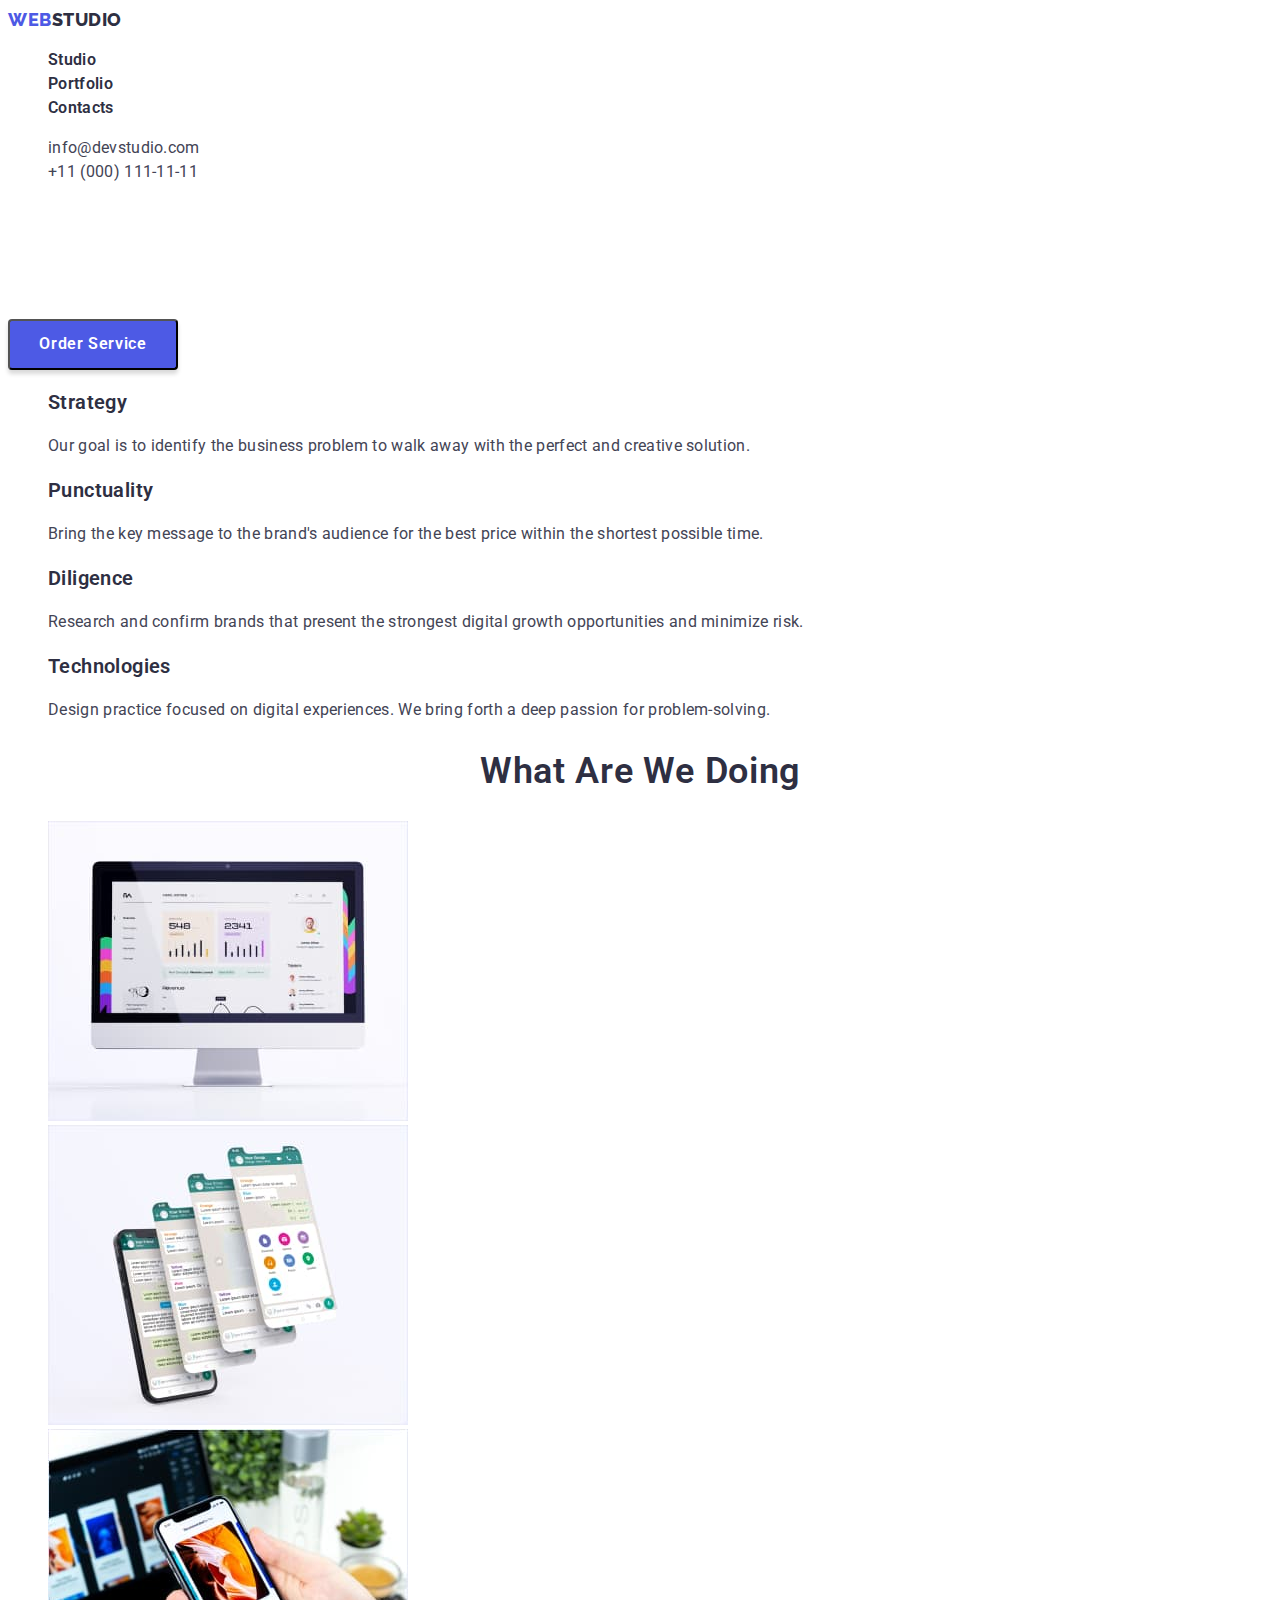
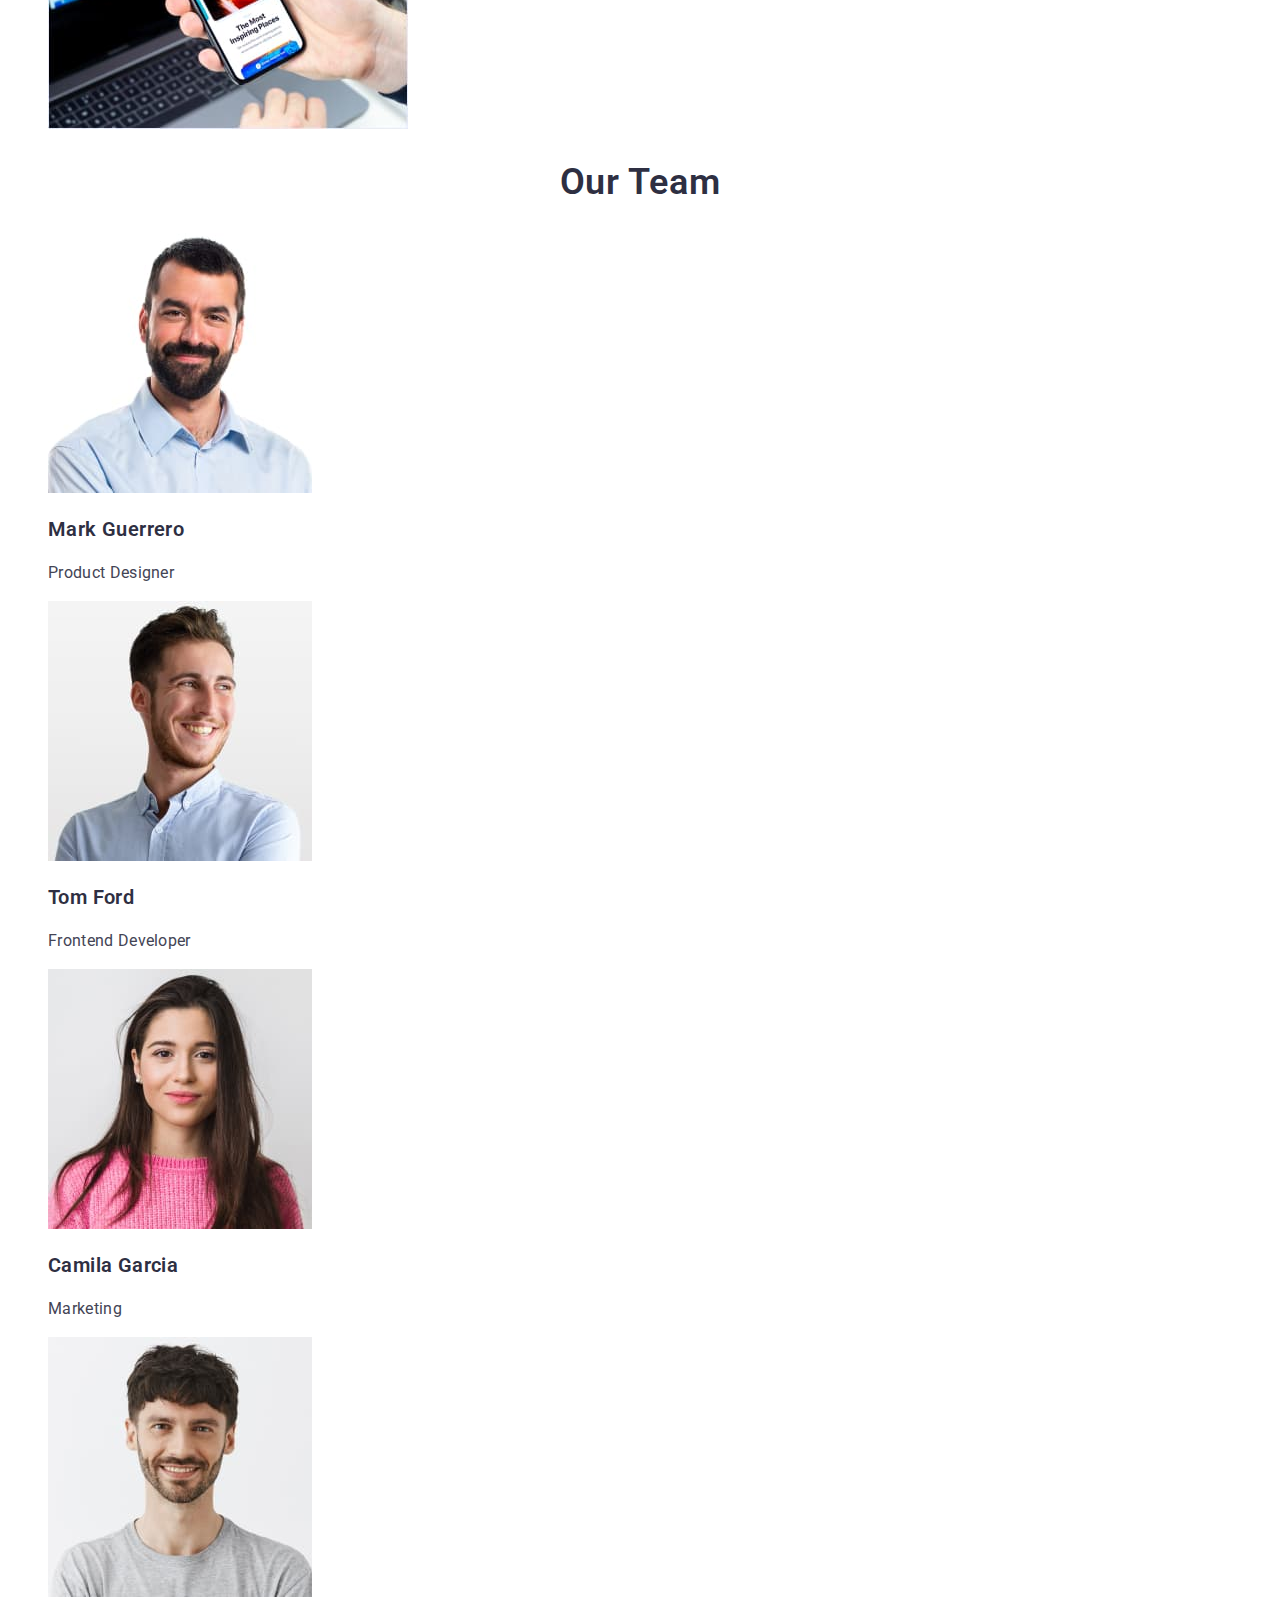
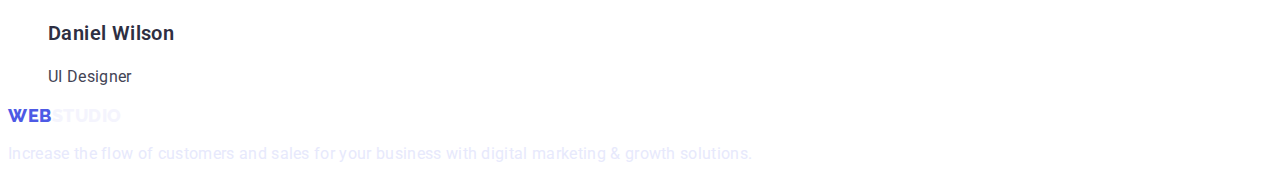
<file: index.html>
<!DOCTYPE html>
<html lang="en">
  <head>
    <meta charset="UTF-8" />
    <meta http-equiv="X-UA-Compatible" content="IE=edge" />
    <meta name="viewport" content="width=device-width, initial-scale=1.0" />
    <title>WebStudio goit-markup-hw-02</title>
    <link rel="preconnect" href="https://fonts.googleapis.com" />
    <link rel="preconnect" href="https://fonts.gstatic.com" crossorigin />
    <link
      href="https://fonts.googleapis.com/css2?family=Raleway:wght@800&family=Roboto:wght@400;500;700;900&display=swap"
      rel="stylesheet"
    />

    <link rel="stylesheet" href="./css/styles.css" />
  </head>
  <body>
    <header>
      <nav>
        <!--logo-->
        <a href="/" class="logo link"
          ><span class="logo logo-color">WEB</span>STUDIO</a
        >

        <!--menu-->
        <ul class="menu-nav">
          <li><a href="./index.html" class="menu-nav-link link">Studio</a></li>
          <li>
            <a href="./portfolio.html" class="menu-nav-link link">Portfolio</a>
          </li>
          <li><a href="" class="menu-nav-link link">Contacts</a></li>
        </ul>
      </nav>

      <!--contacts-->
      <ul class="contacts-nav">
        <li>
          <a href="mailto:info@devstudio.com" class="contacts-nav-link link"
            >info@devstudio.com</a
          >
        </li>
        <li>
          <a href="tel:+110001111111" class="contacts-nav-link link"
            >+11 (000) 111-11-11</a
          >
        </li>
      </ul>
    </header>

    <main>
      <!--section1hero-->
        <section>
          <h1 class="hero-title">Effective Solutions for Your Business</h1>
          <button type="button" class="hero-button">Order Service</button>
        </section>

      <!--section2-->
        <section>
          <ul>
            <li>
              <h3 class="section-title">Strategy</h3>
              <p class="section-text">
                Our goal is to identify the business problem to walk away with
                the perfect and creative solution.
              </p>
            </li>

            <li>
              <h3 class="section-title">Punctuality</h3>
              <p class="section-text">
                Bring the key message to the brand's audience for the best price
                within the shortest possible time.
              </p>
            </li>

            <li>
              <h3 class="section-title">Diligence</h3>
              <p class="section-text">
                Research and confirm brands that present the strongest digital
                growth opportunities and minimize risk.
              </p>
            </li>

            <li>
              <h3 class="section-title">Technologies</h3>
              <p class="section-text">
                Design practice focused on digital experiences. We bring forth a
                deep passion for problem-solving.
              </p>
            </li>
          </ul>
        </section>

      <!--section3-->
      <h2 class="section-title-ii">What are we doing</h2>

      <ul>
        <li>
          <img src="./images/img1.jpg" alt="desktop" width="360" />
        </li>

        <li>
          <img src="./images/img2.jpg" alt="mobile" width="360" />
        </li>

        <li>
          <img src="./images/img3.jpg" alt="app" width="360" />
        </li>
      </ul>

      <!--section4-->

      <h2 class="section-title-ii">Our Team</h2>

      <ul>
        <li>
          <img
            src="./images/teamcard1.jpg"
            alt="teamcard"
            width="264"
            height="260"
          />
          <h3 class="section-title">Mark Guerrero</h3>
          <p class="section-text">Product Designer</p>
        </li>

        <li>
          <img
            src="./images/teamcard2.jpg"
            alt="teamcard"
            width="264"
            height="260"
          />
          <h3 class="section-title">Tom Ford</h3>
          <p class="section-text">Frontend Developer</p>
        </li>

        <li>
          <img
            src="./images/teamcard3.jpg"
            alt="teamcard"
            width="264"
            height="260"
          />
          <h3 class="section-title">Camila Garcia</h3>
          <p class="section-text">Marketing</p>
        </li>

        <li>
          <img
            src="./images/teamcard4.jpg"
            alt="teamcard"
            width="264"
            height="260"
          />
          <h3 class="section-title">Daniel Wilson</h3>
          <p class="section-text">UI Designer</p>
        </li>
      </ul>
    </main>

    <footer>
        <a href="./index.html" class="logo-footer link"
          ><span class="logo-color">WEB</span>STUDIO</a
        >
        <p class="section-text footer-text-color">
          Increase the flow of customers and sales for your business with
          digital marketing & growth solutions.
        </p>
    </footer>
  </body>
</html>
</file>
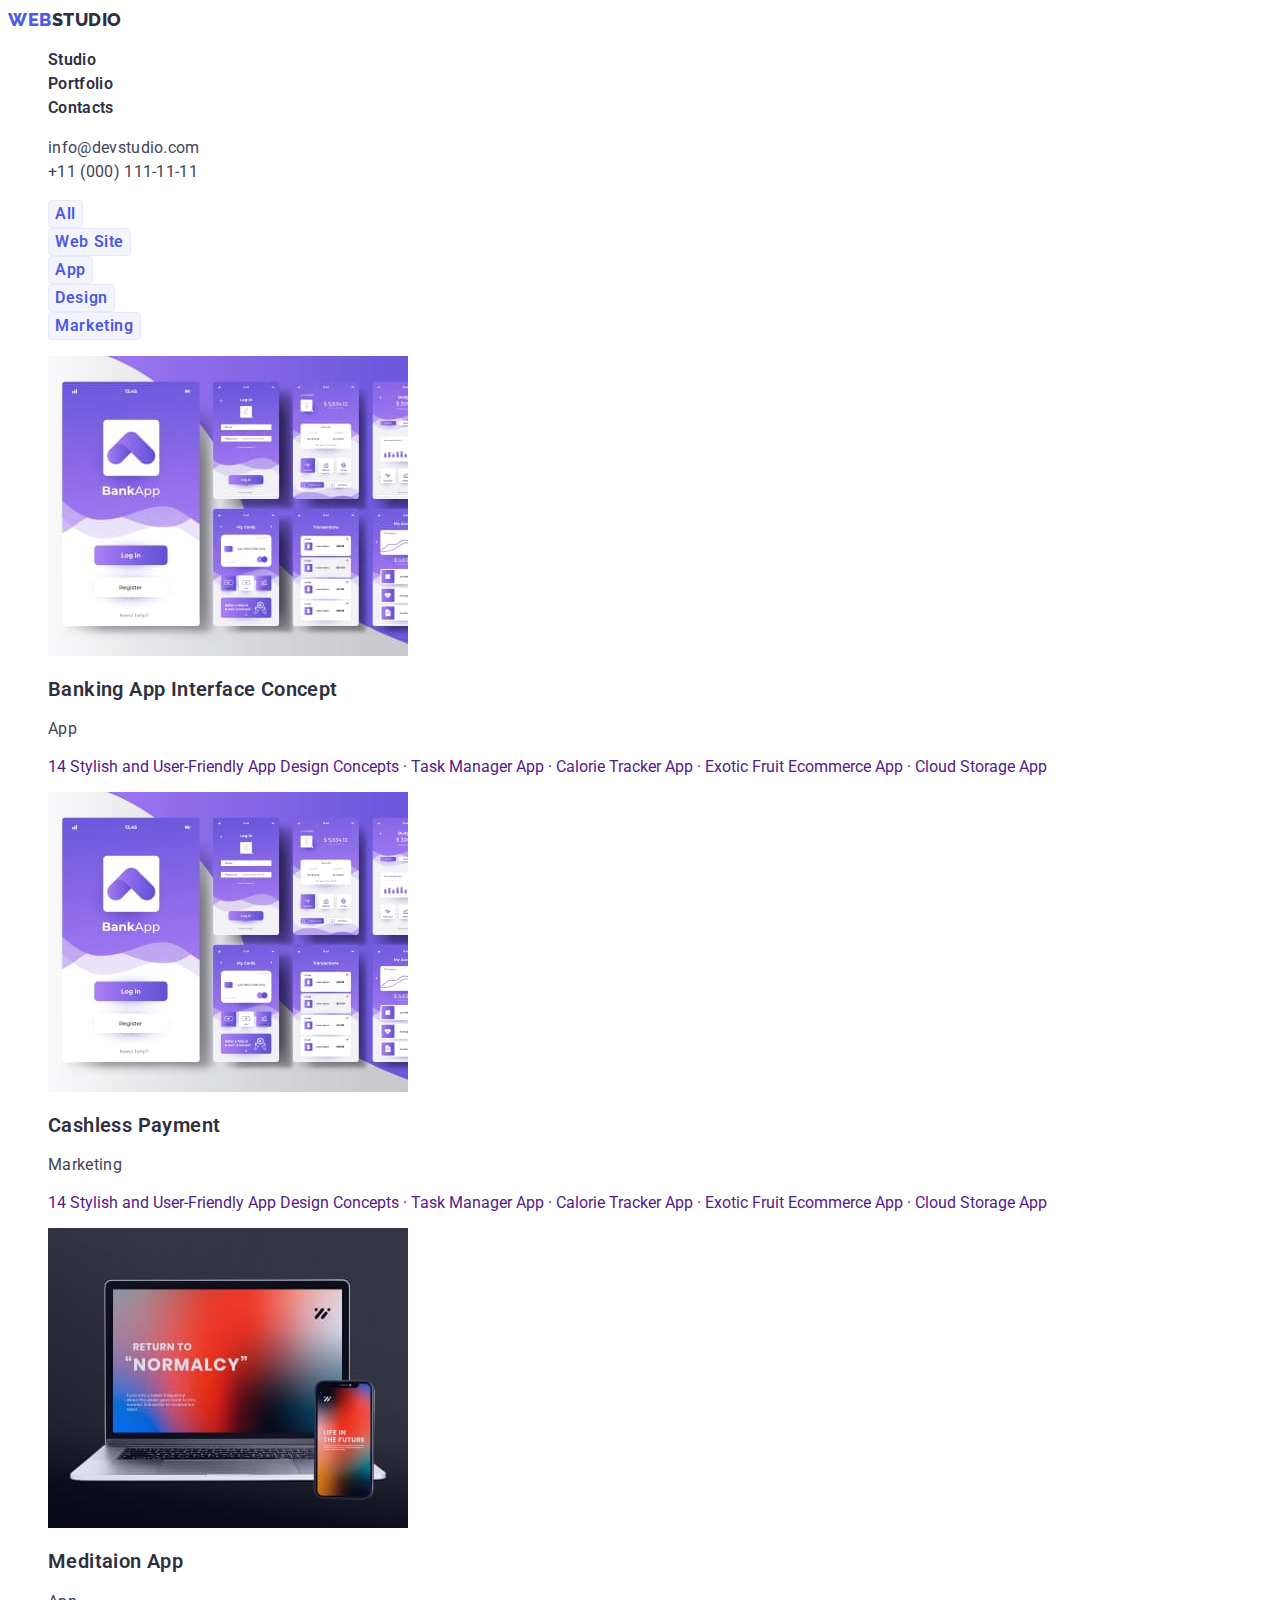
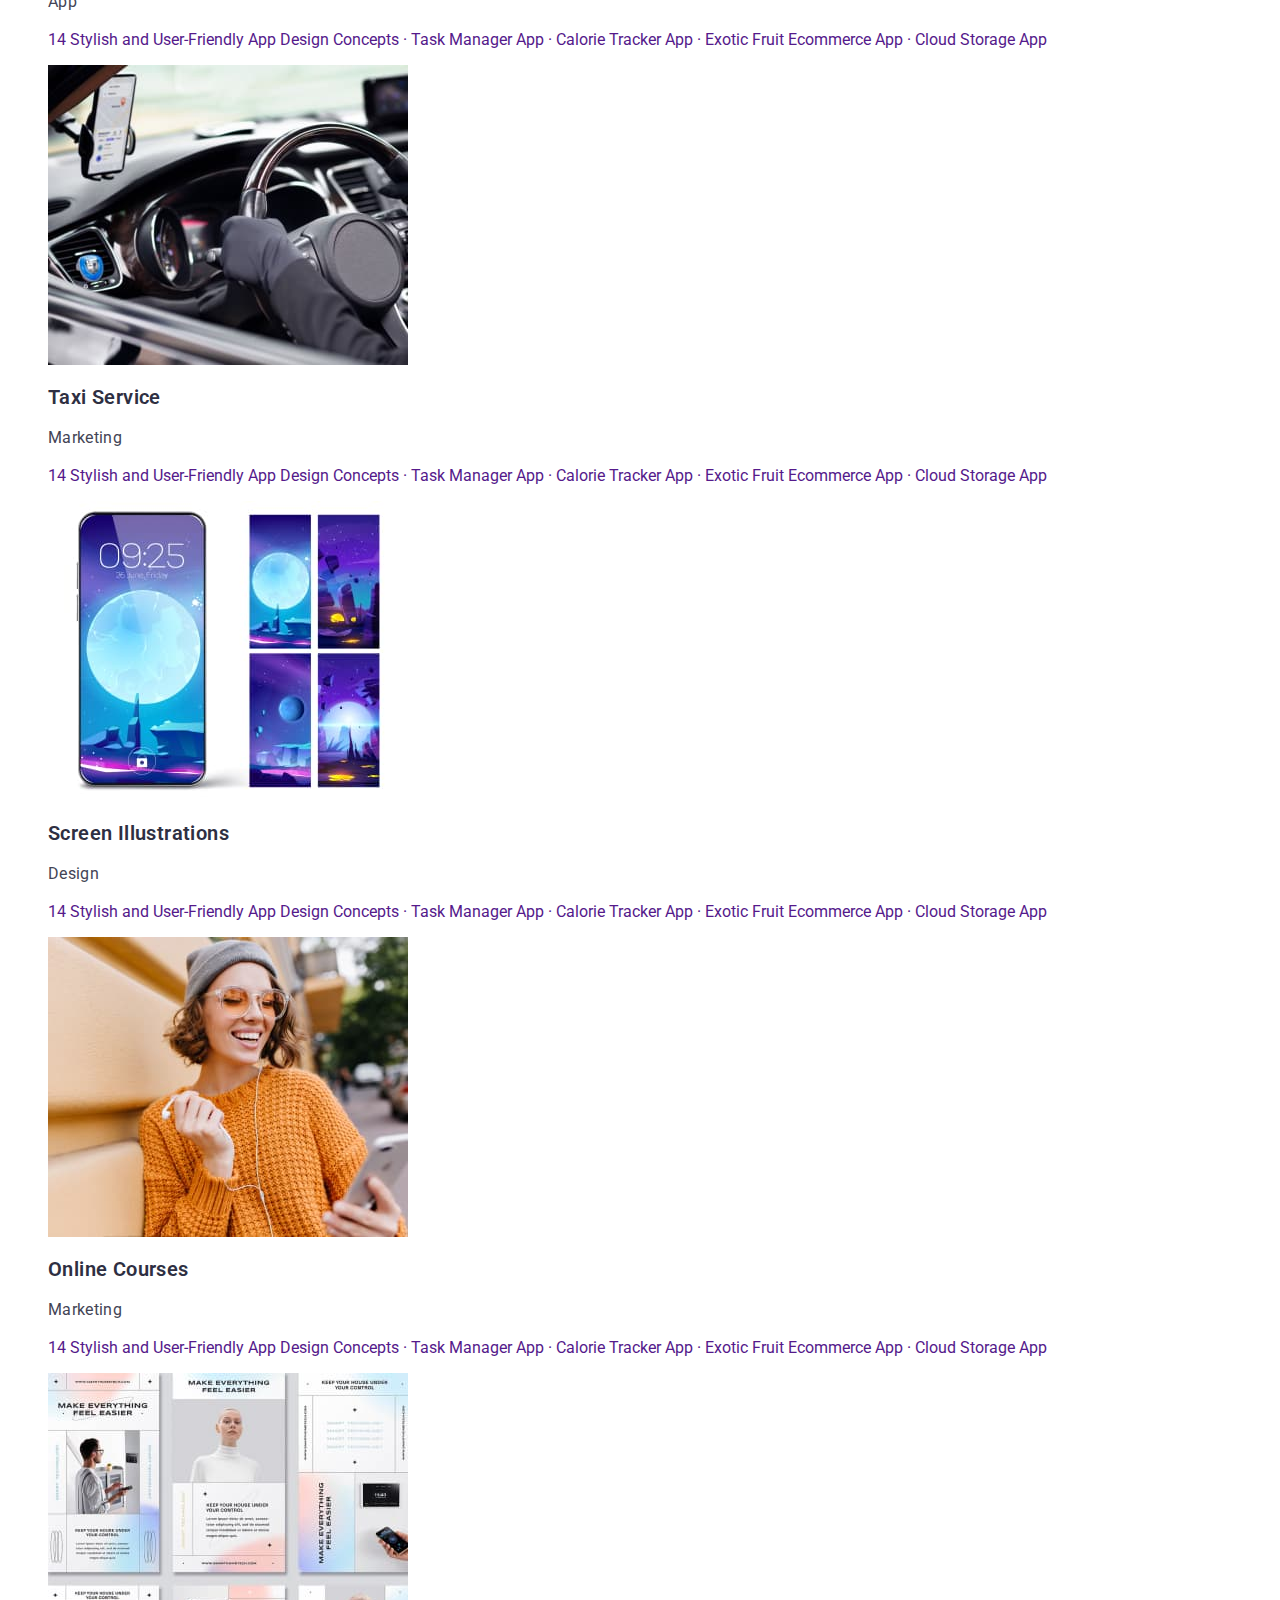
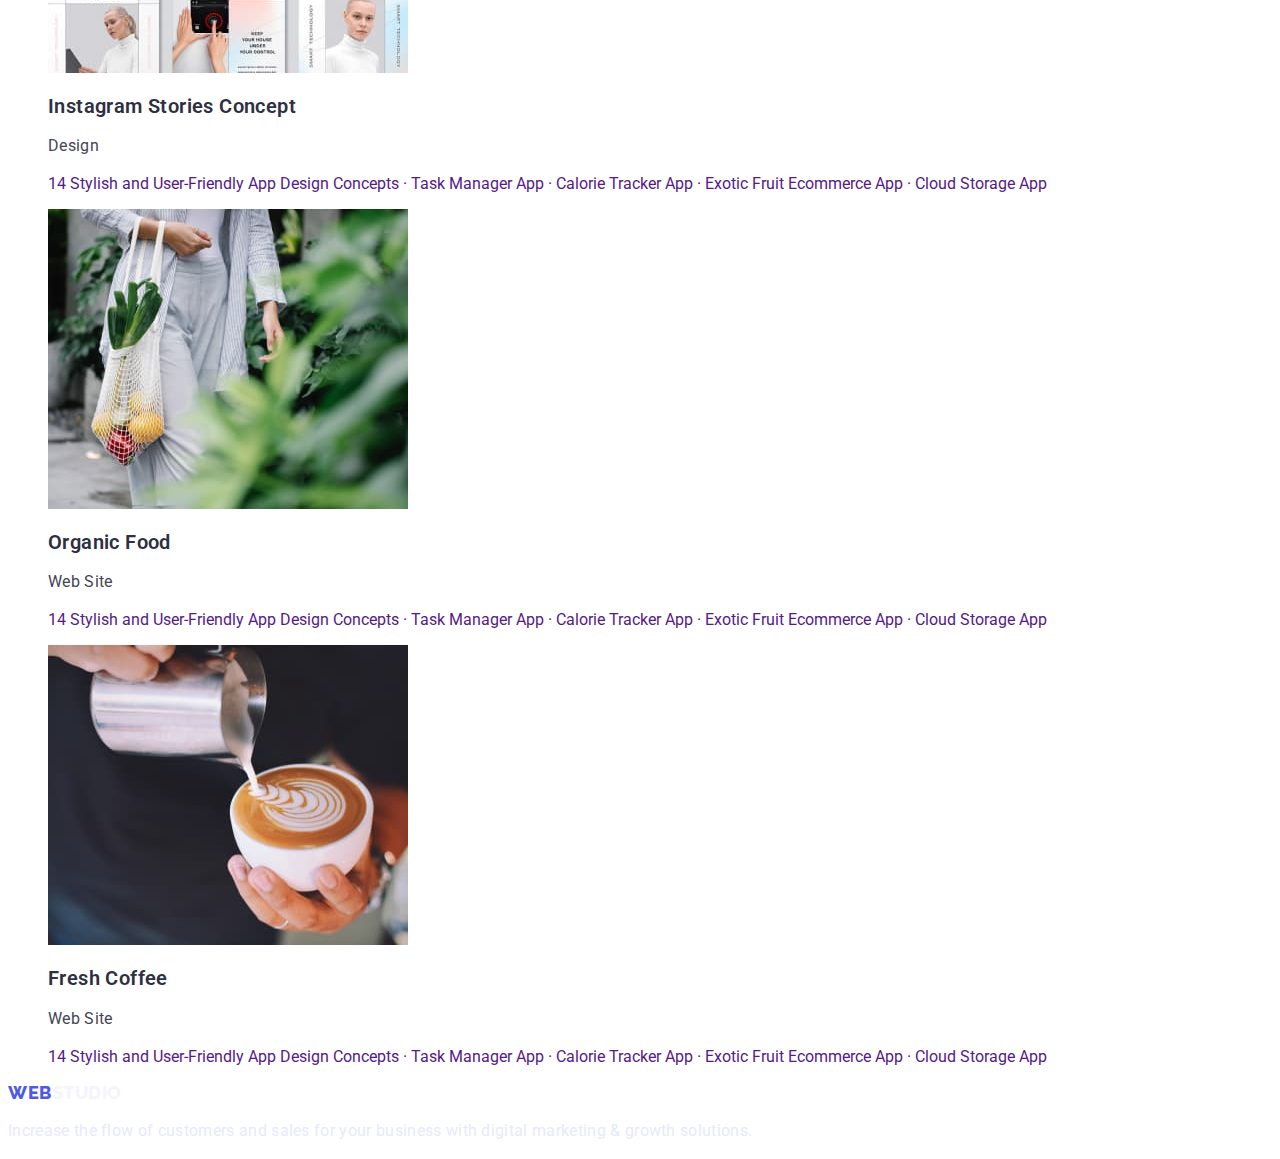
<file: portfolio.html>
<!DOCTYPE html>
<html lang="en">
  <head>
    <meta charset="UTF-8" >
    <meta http-equiv="X-UA-Compatible" content="IE=edge" >
    <meta name="viewport" content="width=device-width, initial-scale=1.0" >
    <title>WebStudio goit-markup-hw-02</title>
    <link rel="preconnect" href="https://fonts.googleapis.com">
    <link rel="preconnect" href="https://fonts.gstatic.com" crossorigin>
    <link href="https://fonts.googleapis.com/css2?family=Raleway:wght@800&family=Roboto:wght@400;500;700;900&display=swap" rel="stylesheet">

    <link rel="stylesheet" href="./css/styles.css">
  </head>
  <body>
    <header>
      <nav>
        <!--logo-->
        <a href="/" class="logo link"><span class="logo-color logo">WEB</span>STUDIO</a>

        <!--menu-->
        <ul class="menu-nav">
          <li><a href="./index.html" class="menu-nav-link link">Studio</a></li>
          <li><a href="./portfolio.html" class="menu-nav-link link">Portfolio</a></li>
          <li><a href="" class="menu-nav-link link">Contacts</a></li>
        </ul>
      </nav>

      <!--contacts-->
      <ul class="contacts-nav">
        <li><a href="mailto:info@devstudio.com" class="contacts-nav-link link">info@devstudio.com</a></li>
        <li><a href="tel:+110001111111" class="contacts-nav-link link">+11 (000) 111-11-11</a></li>
      </ul>
    </header>

<main>
    <!--filter-->
<ul>
<li><button type="button" class="portfolio-bttn">All</button></li>
<li><button type="button" class="portfolio-bttn">Web Site</button></li>
<li><button type="button" class="portfolio-bttn">App</button></li>
<li><button type="button" class="portfolio-bttn">Design</button></li>
<li><button type="button" class="portfolio-bttn">Marketing</button></li>
</ul>
<ul>

    <li>
        <a href="" class="link">
            <img src="./images/portfolio/img1.jpg" alt="Banking App Interface Concept" width="360">
            <h2 class="section-title">Banking App Interface Concept</h2>
            <p class="section-text">App</p>
            <p>14 Stylish and User-Friendly App Design Concepts · Task Manager App · Calorie Tracker App · Exotic Fruit Ecommerce App · Cloud Storage App</p>
        </a>
    </li>
   
    <li>
        <a href="" class="link">
            <img src="./images/portfolio/img2.jpg" alt="Cashless Payment" width="360">
            <h2 class="section-title">Cashless Payment</h2>
            <p class="section-text">Marketing</p>
            <p>14 Stylish and User-Friendly App Design Concepts · Task Manager App · Calorie Tracker App · Exotic Fruit Ecommerce App · Cloud Storage App</p>
        </a>
    </li>
   
    <li>
        <a href="" class="link">
            <img src="./images/portfolio/img3.jpg" alt="Meditaion App" width="360">
            <h2 class="section-title">Meditaion App</h2>
            <p class="section-text">App</p>
            <p>14 Stylish and User-Friendly App Design Concepts · Task Manager App · Calorie Tracker App · Exotic Fruit Ecommerce App · Cloud Storage App</p>
        </a>
    </li>

    <li>
        <a href="" class="link">
            <img src="./images/portfolio/img4.jpg" alt="Taxi Service" width="360">
            <h2 class="section-title">Taxi Service</h2>
            <p class="section-text">Marketing</p>
            <p>14 Stylish and User-Friendly App Design Concepts · Task Manager App · Calorie Tracker App · Exotic Fruit Ecommerce App · Cloud Storage App</p>
        </a>
    </li>

    <li>
        <a href="" class="link">
            <img src="./images/portfolio/img5.jpg" alt="Screen Illustrations" width="360">
            <h2 class="section-title">Screen Illustrations</h2>
            <p class="section-text">Design</p>
            <p>14 Stylish and User-Friendly App Design Concepts · Task Manager App · Calorie Tracker App · Exotic Fruit Ecommerce App · Cloud Storage App</p>
        </a>
    </li>

    <li>
        <a href="" class="link">
            <img src="./images/portfolio/img6.jpg" alt="Online Courses" width="360">
            <h2 class="section-title">Online Courses</h2>
            <p class="section-text">Marketing</p>
            <p>14 Stylish and User-Friendly App Design Concepts · Task Manager App · Calorie Tracker App · Exotic Fruit Ecommerce App · Cloud Storage App</p>
        </a>
    </li>

    <li>
        <a href="" class="link">
            <img src="./images/portfolio/img7.jpg" alt="Instagram Stories Concept" width="360">
            <h2 class="section-title">Instagram Stories Concept</h2>
            <p class="section-text">Design</p>
            <p>14 Stylish and User-Friendly App Design Concepts · Task Manager App · Calorie Tracker App · Exotic Fruit Ecommerce App · Cloud Storage App</p>
        </a>
    </li>

    <li>
        <a href="" class="link">
            <img src="./images/portfolio/img8.jpg" alt="Organic Food" width="360">
            <h2 class="section-title">Organic Food</h2>
            <p class="section-text">Web Site</p>
            <p>14 Stylish and User-Friendly App Design Concepts · Task Manager App · Calorie Tracker App · Exotic Fruit Ecommerce App · Cloud Storage App</p>
        </a>
    </li>

    <li>
        <a href="" class="link">
            <img src="./images/portfolio/img9.jpg" alt="Fresh Coffee" width="360">
            <h2 class="section-title">Fresh Coffee</h2>
            <p class="section-text">Web Site</p>
            <p>14 Stylish and User-Friendly App Design Concepts · Task Manager App · Calorie Tracker App · Exotic Fruit Ecommerce App · Cloud Storage App</p>
        </a>
    </li>
</ul>
    
</main>



    <footer>
        <div>
          <a href="./index.html" class="logo-footer link"><span class="logo-color">WEB</span>STUDIO</a>
          <p class="section-text footer-text-color">
            Increase the flow of customers and sales for your business with
            digital marketing & growth solutions.
          </p>
        </div>
      </footer>
    </body>
  </html>
</file>
<file: css/styles.css>
:root{
--primary-font: 'Roboto', sans-serif;
--secondary-font: 'Raleway', sans-serif;
--primary-color: #2E2F42;
--secondary-color: #434455;
--hover-color: #4D5AE5;
}


ul {
    list-style: none;
}


body {
font-family: var(--primary-font)
}

body {
    color: var(--primary-color);
}

/*========== HEADER ==========*/

.logo{
    font-family: var(--secondary-font);
    font-weight: 800;
    font-size: 18px;
    line-height: 1.33;
    display: flex;
align-items: center;
letter-spacing: 0.03em;
text-transform: uppercase;
color: var(--primary-color);
}

.logo-color{
   color: var(--hover-color); 
}

.menu-nav-link{
font-weight: 600;
font-size: 16px;
line-height: 1.5;
letter-spacing: 0.02em;
color: var(--primary-color);
}

.menu-nav-link:hover,
.menu-nav-link:focus {
color: var(--hover-color)
}

.contacts-nav-link{
font-size: 16px;
line-height: 1.5;
letter-spacing: 0.02em;
color: var(--secondary-color);
}

.contacts-nav-link:hover,
.contacts-nav-link:focus {
color:var(--hover-color)
}
/*========== /HEADER ==========*/

/*========== COMPONENTS ==========*/
.link{
text-decoration: none;
}

/*========== /COMPONENTS ==========*/

/*========== MAIN ==========*/

.hero-title{
font-family: var(--primary-font);
font-weight: 600;
font-size: 56px;
line-height: 1.07;
text-align: center;
letter-spacing: 0.02em;
color: #FFFFFF;
}

.hero-button{

    width: 170px;
    height: 51px;
    left: 635px;
    top: 432px;
    background: #4D5AE5;
    box-shadow: 0px 4px 4px rgba(0, 0, 0, 0.15);
    border-radius: 4px;
    
    font-family: var(--primary-font);
    font-style: normal;
    font-weight: 600;
    font-size: 16px;
    line-height: 1.9;
    align-items: center;
    letter-spacing: 0.04em;
    color: #FFFFFF;
}

.hero-button:hover,
.hero-button:focus{
background: #404BBF;
box-shadow: 0px 4px 4px rgba(0, 0, 0, 0.15);
border-radius: 4px;
cursor: pointer;
}

.section-title{
    font-family: var(--primary-font);
    font-weight: 600;
    font-size: 20px;
    line-height: 1.2;
    letter-spacing: 0.02em;
    color: var(--primary-color);
}

.section-text{

    font-family: var(--primary-font);
    font-size: 16px;
    line-height: 1.5;
    letter-spacing: 0.02em;
    color: var(--secondary-color);
}

.section-title-ii{
font-family: var(--primary-font);
font-style: normal;
font-weight: 600;
font-size: 36px;
line-height: 1.1;
text-align: center;
letter-spacing: 0.02em;
text-transform: capitalize;
color: var(--primary-color);
}


/*========== /MAIN ==========*/

/*========== FOOTER ==========*/
.logo-footer{
font-family: var(--secondary-font);
font-weight: 800;
font-size: 18px;
line-height: 1.17;
display: flex;
align-items: center;
letter-spacing: 0.03em;
text-transform: uppercase;
color: #F4F4FD;
}

.footer-text-color{
color: #E7E9FC;

}
/*========== /FOOTER ==========*/




/*-----======[ PORTFOLIO PAGE ]======-----*/

.portfolio-bttn{
    font-family: var(--primary-font);
    font-weight: 600;
    font-size: 16px;
    line-height: 1.5;
    display: flex;
    align-items: center;
    text-align: center;
    letter-spacing: 0.04em;
    color: var(--hover-color);
background: #F4F4FD;
border: 1px solid #E7E9FC;
border-radius: 4px;
}

.portfolio-bttn:hover,
.portfolio-bttn:focus{

font-family: var(--primary-font);
font-weight: 600;
font-size: 16px;
line-height: 1.5;
display: flex;
align-items: center;
text-align: center;
letter-spacing: 0.04em;
color: #FFFFFF;
background: var(--hover-color);
box-shadow: 0px 3px 1px rgba(0, 0, 0, 0.1), 0px 2px 1px rgba(0, 0, 0, 0.08), 0px 2px 2px rgba(0, 0, 0, 0.12);
border-radius: 4px;
cursor: pointer;
}
</file>
